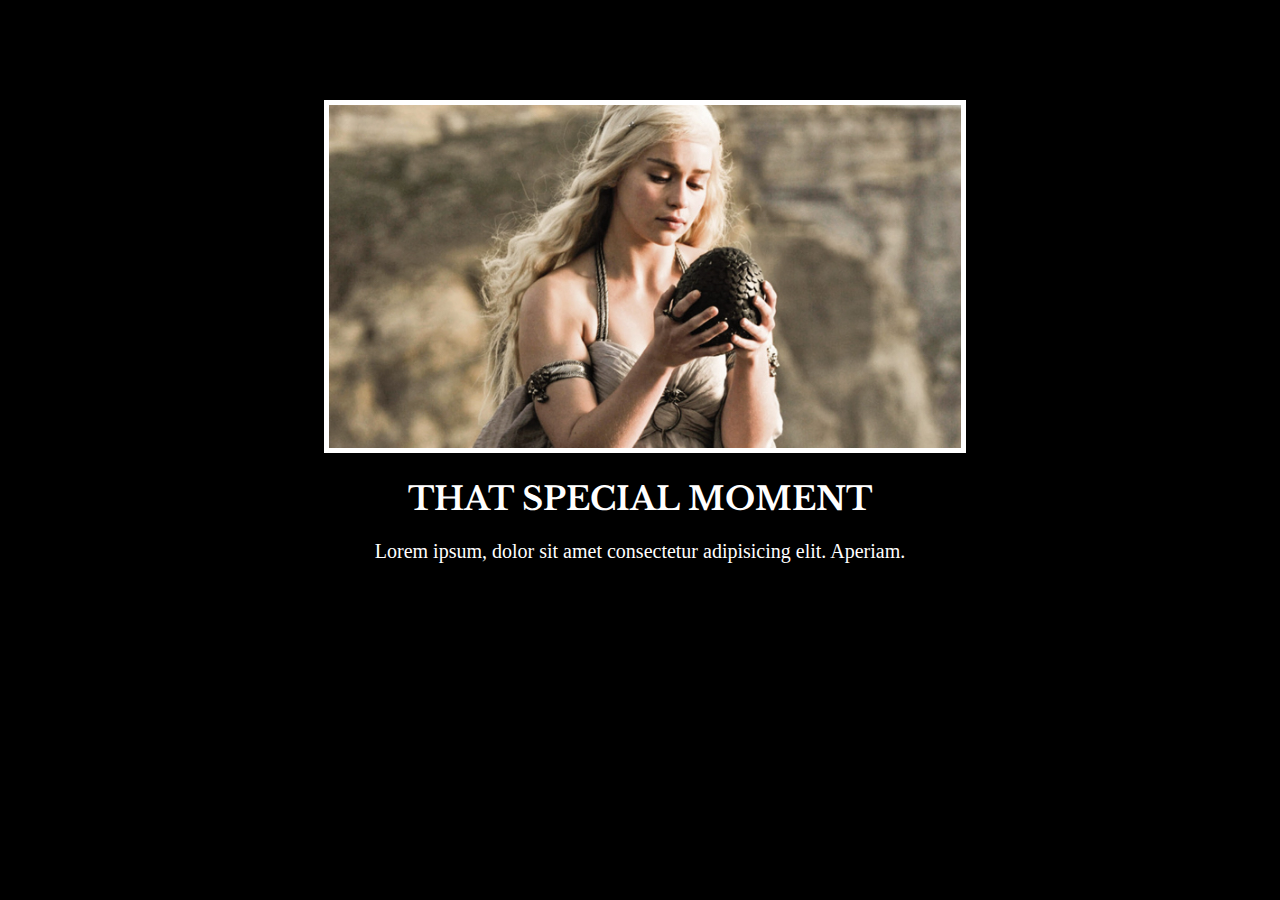
<file: motivation-meme-project/index.html>
<!-- 
  TODO: Create a motivational post website.
Style it how ever you like. 
Look at the goal image for inspiration.
But it must have the following features:
1. The main h1 text should be using the Regular Libre Baskerville Font from Google Fonts:
  https://fonts.google.com/specimen/Libre+Baskerville
2. The text should be white and background black.
3. Add your own image into the images folder inside assets. It should have a 5px white border.
4. The text should be center aligned.
5. Create a div to contain the h1, p and img elements. Adjust the margins so that the image and text are centered on the page. 
  Hint: You horizontally center a div by giving it a width of 50% and a margin-left of 25%.
  Hint: Set the image to have a width of 100% so it fills the div. 
6. Read about the text-transform property on MDN docs to make the h1 uppercase with CSS.
  https://developer.mozilla.org/en-US/docs/Web/CSS/text-transform 
-->
<!DOCTYPE html>
<html lang="en">

<head>
    <meta charset="UTF-8">
    <meta name="viewport" content="width=device-width, initial-scale=1.0">
    <title>Motivation Meme</title>
    <link rel="stylesheet" href="style.css">
    <link rel="preconnect" href="https://fonts.googleapis.com">
    <link rel="preconnect" href="https://fonts.gstatic.com" crossorigin>
    <link href="https://fonts.googleapis.com/css2?family=Libre+Baskerville&display=swap" rel="stylesheet">
</head>

<body>
    <div class="main_content">
        <img src="./assets/images/daenerys.jpeg" alt="Meme Pictures">
        <h1>that special moment</h1>
        <p>Lorem ipsum, dolor sit amet consectetur adipisicing elit. Aperiam.</p>
    </div>
</body>

</html>
</file>
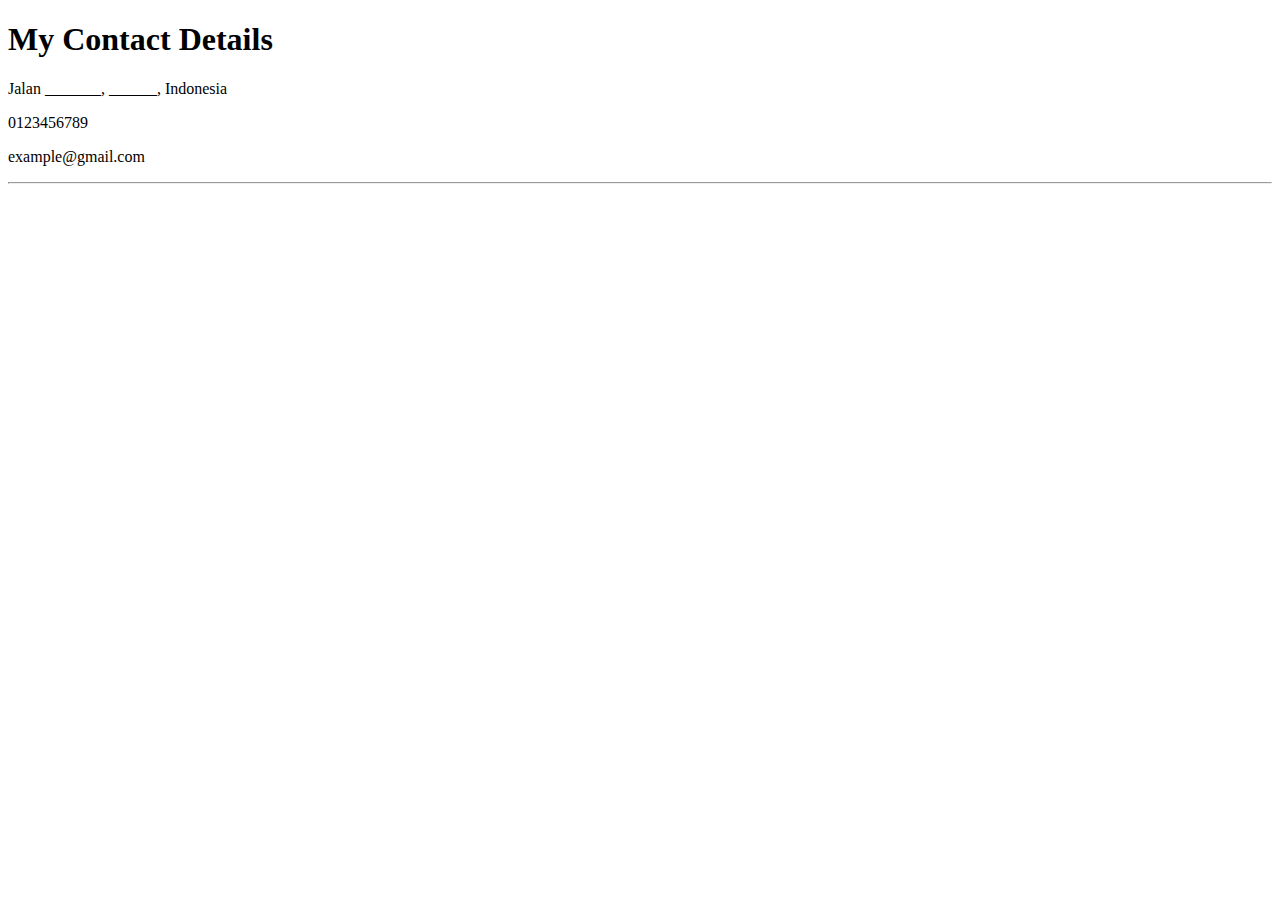
<file: project_capstone_1/contact.html>
<!DOCTYPE html>
<html lang="en">

<head>
    <meta charset="UTF-8">
    <meta name="viewport" content="width=device-width, initial-scale=1.0">
    <title>Contact Me</title>
</head>

<body>
    <h1>My Contact Details</h1>
    <p>Jalan _______, ______, Indonesia</p>
    <p>0123456789</p>
    <p>example@gmail.com</p>
    <hr>
</body>

</html>
</file>
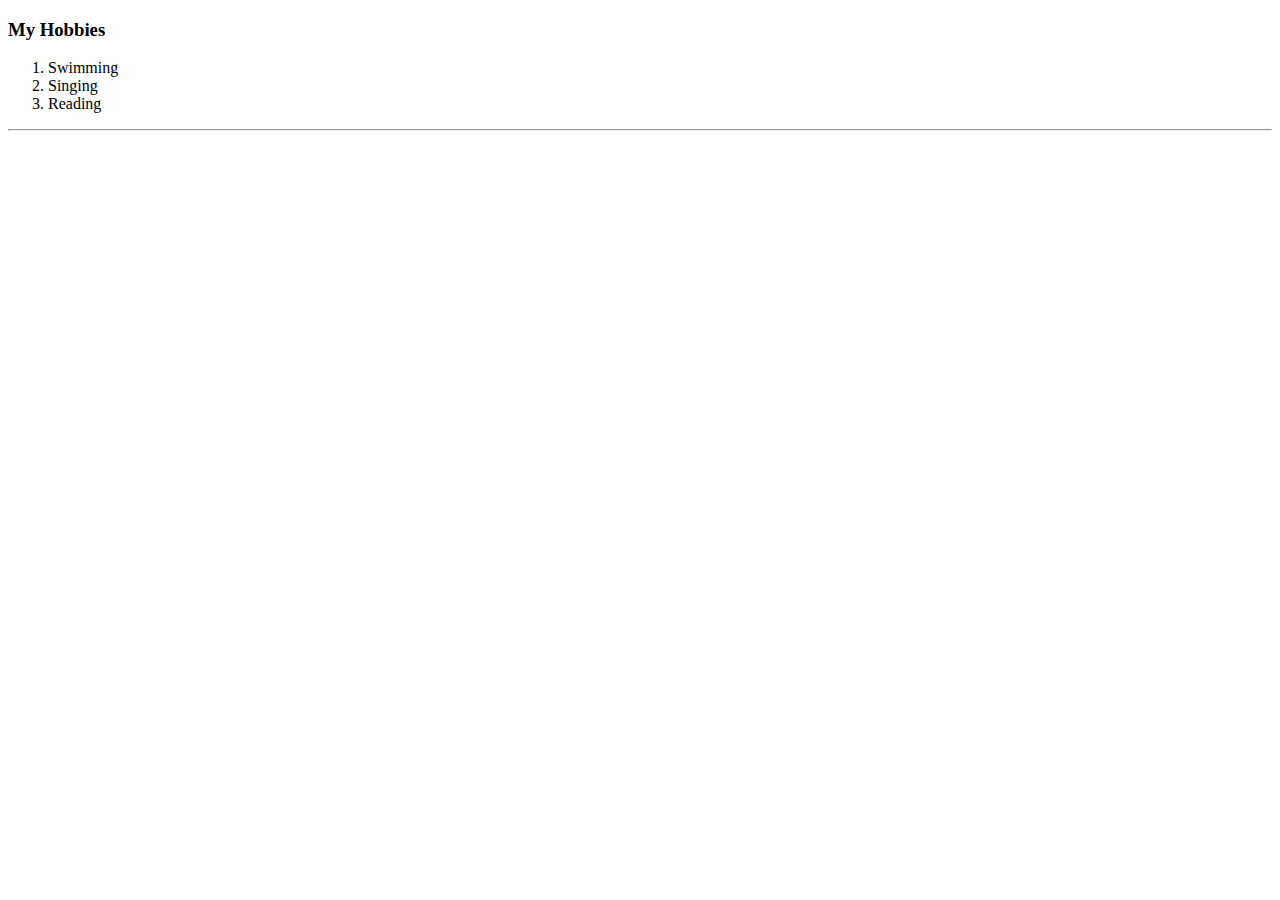
<file: project_capstone_1/hobbies.html>
<!DOCTYPE html>
<html lang="en">

<head>
    <meta charset="UTF-8">
    <meta name="viewport" content="width=device-width, initial-scale=1.0">
    <title>My Hobbies</title>
</head>

<body>
    <h3>My Hobbies</h3>
    <ol>
        <li>Swimming</li>
        <li>Singing</li>
        <li>Reading</li>
    </ol>
    <hr>
</body>

</html>
</file>
<file: motivation-meme-project/style.css>
body {
    background-color: black;
    color: white;
}

div.main_content {
    width: 50%;
    margin-left: 25%;
    margin-top: 100px;
    text-align: center;
}

.main_content img {
    width: 100%;
    border: 5px solid white;
}

.main_content h1 {
    font-family: 'Libre Baskerville', serif;
    text-transform: uppercase;
    font-size: 2rem;
}

.main_content p {
    font-size: 20px;
}
</file>
